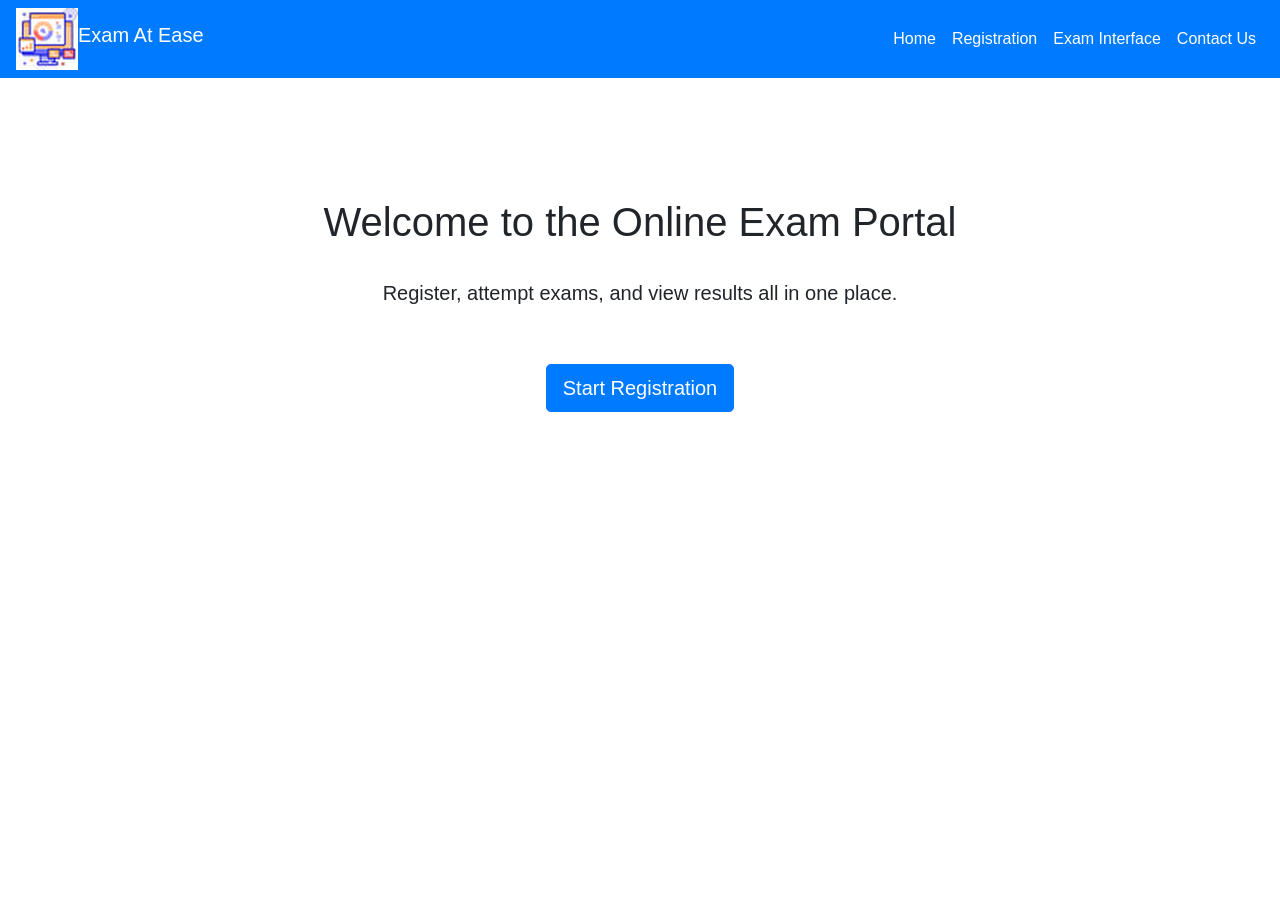
<file: WPT(Web Programming Technologies)/Mini_Project_1/Exam Portal Management/index.html>
<!DOCTYPE html>
<html lang="en">
<head>
    <meta charset="UTF-8">
    <meta name="viewport" content="width=device-width, initial-scale=1.0">
    <title>Online Exam Portal</title>
    <link rel="stylesheet" href="https://stackpath.bootstrapcdn.com/bootstrap/4.5.2/css/bootstrap.min.css">
    <link rel="stylesheet" href="styles.css">
</head>
<body>
    <!--Here made a navbar --> 
    <nav class="navbar navbar-expand-lg">
        <img src="logo.jpg" id="logo">
        
        <h5 id="h4"> Exam At Ease</h5>
        <a class="navbar-brand" href="index.html">Exam Portal</a>
        <button class="navbar-toggler" type="button" data-toggle="collapse" data-target="#navbarNav" aria-controls="navbarNav" aria-expanded="false" aria-label="Toggle navigation">
            <span class="navbar-toggler-icon"></span>
        </button>
        <div class="collapse navbar-collapse" id="navbarNav">
            <ul class="navbar-nav ml-auto">
                <li class="nav-item"><a class="nav-link" href="index.html">Home</a></li>
                <li class="nav-item"><a class="nav-link" href="registration.html">Registration</a></li>
                <li class="nav-item"><a class="nav-link" href="exam.html">Exam Interface</a></li>
                <li class="nav-item"><a class="nav-link" href="contact.html">Contact Us</a></li>
            </ul>
        </div>
    </nav> <!--navbar ends-->

    <!--  next div-->
    <div class="container mt-5 text-center">
        <br><br><br>
        <h1>Welcome to the Online Exam Portal</h1> <br>
        <p class="lead">Register, attempt exams, and view results all in one place.</p> <br>
        <a href="registration.html" class="btn btn-primary btn-lg mt-3">Start Registration</a> <br>
    </div>

    <script src="crud.js"></script> 
</body>
</html>
</file>
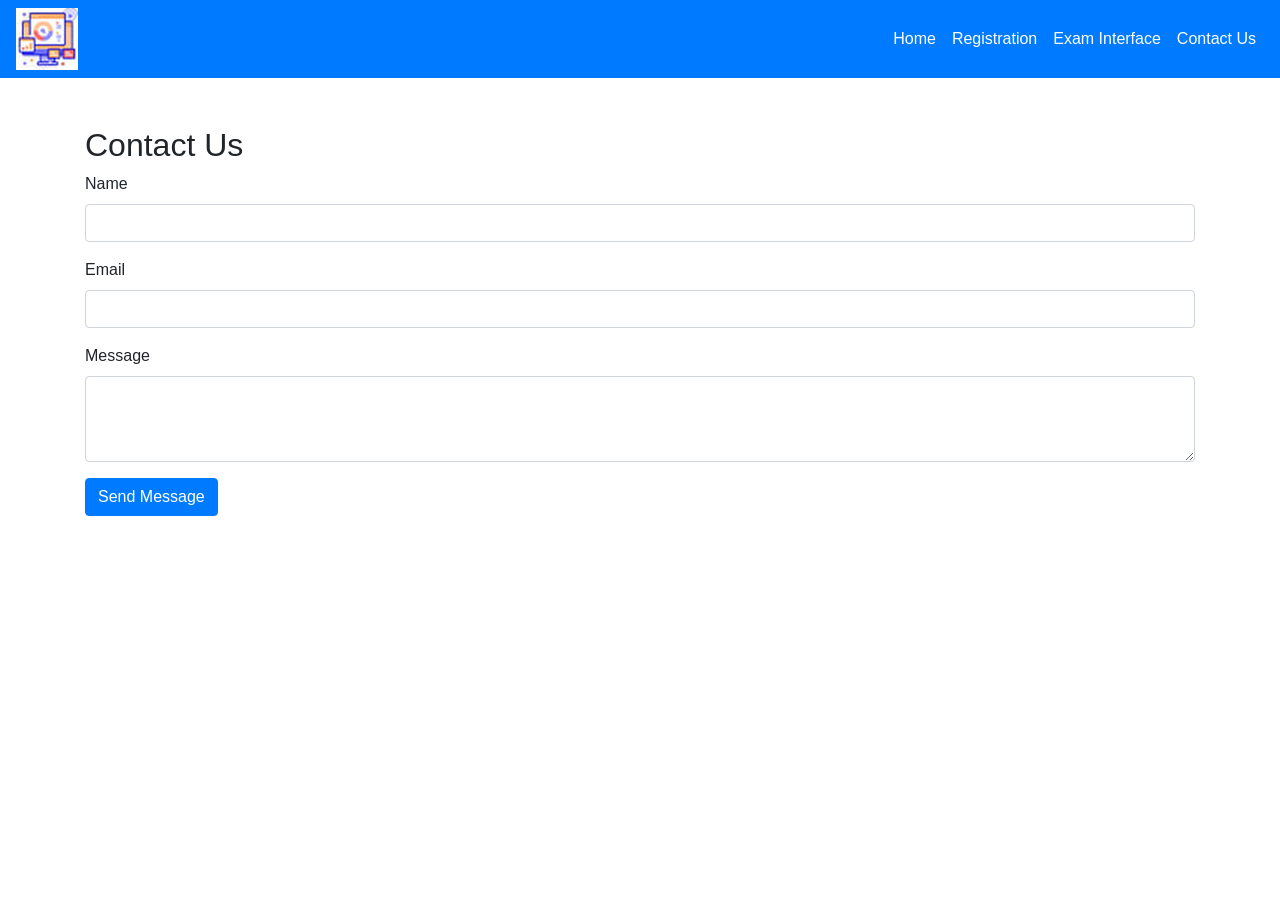
<file: WPT(Web Programming Technologies)/Mini_Project_1/Exam Portal Management/contact.html>
<!DOCTYPE html>
<html lang="en">
<head>
    <meta charset="UTF-8">
    <meta name="viewport" content="width=device-width, initial-scale=1.0">
    <title>Contact Us</title>
    <link rel="stylesheet" href="https://stackpath.bootstrapcdn.com/bootstrap/4.5.2/css/bootstrap.min.css">
    <link rel="stylesheet" href="styles.css">
</head>
<body>
    <!-- Navbar -->
    <nav class="navbar navbar-expand-lg">
        <img src="logo.jpg" id="logo">
        <a class="navbar-brand" href="index.html">Exam Portal</a>
        <button class="navbar-toggler" type="button" data-toggle="collapse" data-target="#navbarNav" aria-controls="navbarNav" aria-expanded="false" aria-label="Toggle navigation">
            <span class="navbar-toggler-icon"></span>
        </button>
        <div class="collapse navbar-collapse" id="navbarNav">
            <ul class="navbar-nav ml-auto">
                <li class="nav-item"><a class="nav-link" href="index.html">Home</a></li>
                <li class="nav-item"><a class="nav-link" href="registration.html">Registration</a></li>
                <li class="nav-item"><a class="nav-link" href="exam.html">Exam Interface</a></li>
                <li class="nav-item"><a class="nav-link" href="contact.html">Contact Us</a></li>
            </ul>
        </div>
    </nav>

    <!-- Contact Form -->
    <div class="container mt-5">
        <h2>Contact Us</h2>
        <form id="contactForm">
            <div class="form-group">
                <label for="name">Name</label>
                <input type="text" class="form-control" id="name" required>
            </div>
            <div class="form-group">
                <label for="email">Email</label>
                <input type="email" class="form-control" id="email" required>
            </div>
            <div class="form-group">
                <label for="message">Message</label>
                <textarea class="form-control" id="message" rows="3" required></textarea>
            </div>
            <button type="submit" class="btn btn-primary">Send Message</button>
        </form>
    </div>

    <script src="crud.js"></script>
</body>
</html>
</file>
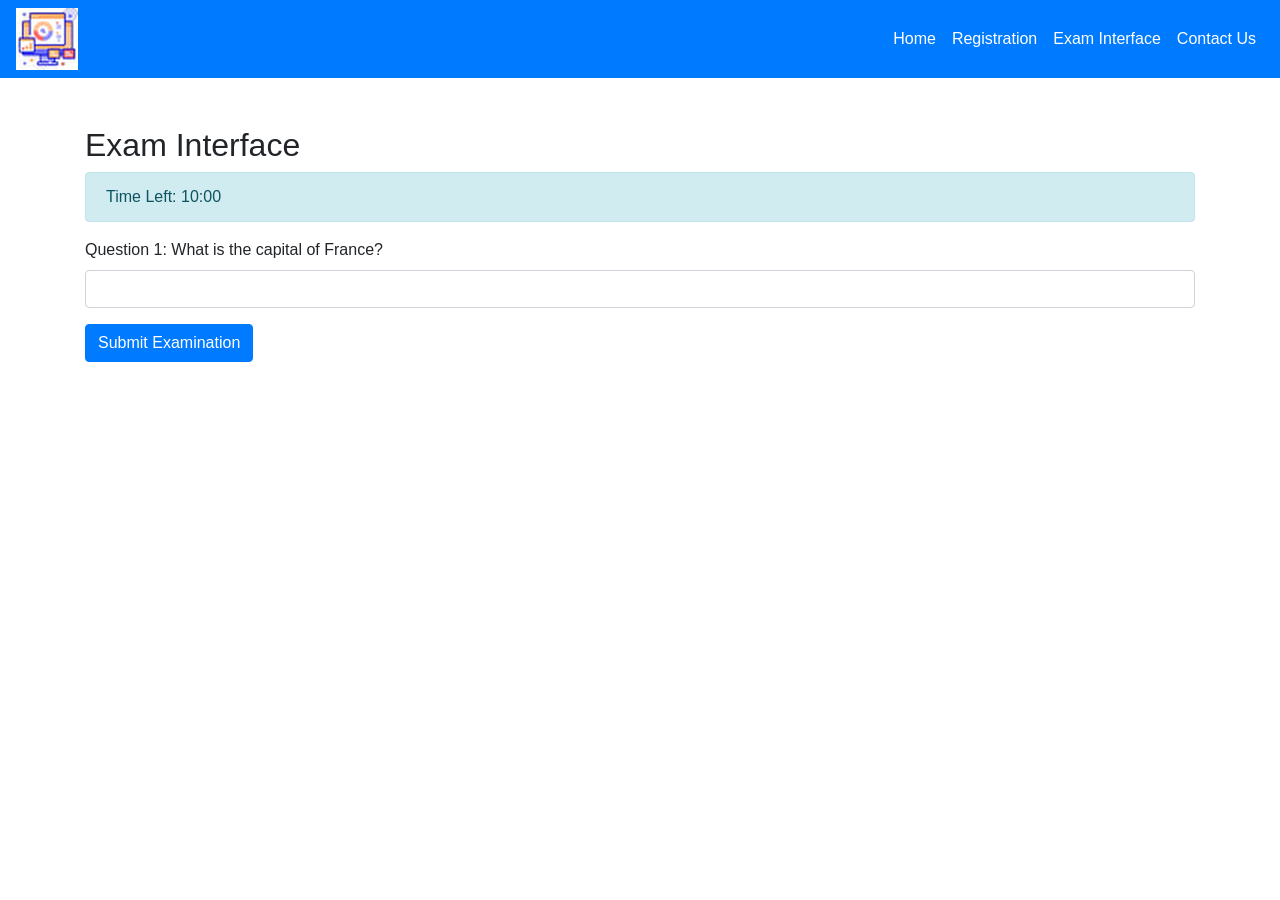
<file: WPT(Web Programming Technologies)/Mini_Project_1/Exam Portal Management/exam.html>
<!DOCTYPE html>
<html lang="en">
<head>
    <meta charset="UTF-8">
    <meta name="viewport" content="width=device-width, initial-scale=1.0">
    <title>Exam Interface</title>
    <link rel="stylesheet" href="https://stackpath.bootstrapcdn.com/bootstrap/4.5.2/css/bootstrap.min.css">
    <link rel="stylesheet" href="styles.css">
</head>
<body>
    <!-- Navbar -->
    <nav class="navbar navbar-expand-lg">
        <img src="logo.jpg" id="logo">
        <a class="navbar-brand" href="index.html">Exam Portal</a>
        <button class="navbar-toggler" type="button" data-toggle="collapse" data-target="#navbarNav" aria-controls="navbarNav" aria-expanded="false" aria-label="Toggle navigation">
            <span class="navbar-toggler-icon"></span>
        </button>
        <div class="collapse navbar-collapse" id="navbarNav">
            <ul class="navbar-nav ml-auto">
                <li class="nav-item"><a class="nav-link" href="index.html">Home</a></li>
                <li class="nav-item"><a class="nav-link" href="registration.html">Registration</a></li>
                <li class="nav-item"><a class="nav-link" href="exam.html">Exam Interface</a></li>
                <li class="nav-item"><a class="nav-link" href="contact.html">Contact Us</a></li>
            </ul>
        </div>
    </nav>

    <!-- Exam Interface -->
    <div class="container mt-5">
        <h2>Exam Interface</h2>
        <div id="timer" class="alert alert-info">Time Left: <span id="time">10:00</span></div>
        <form id="examForm">
            <div class="form-group">
                <label>Question 1: What is the capital of France?</label>
                <input type="text" class="form-control" id="answer1" required>
            </div>
            <button type="submit" class="btn btn-primary">Submit Examination</button>
        </form>
    </div>

    <script src="crud.js"></script>
</body>
</html>
</file>
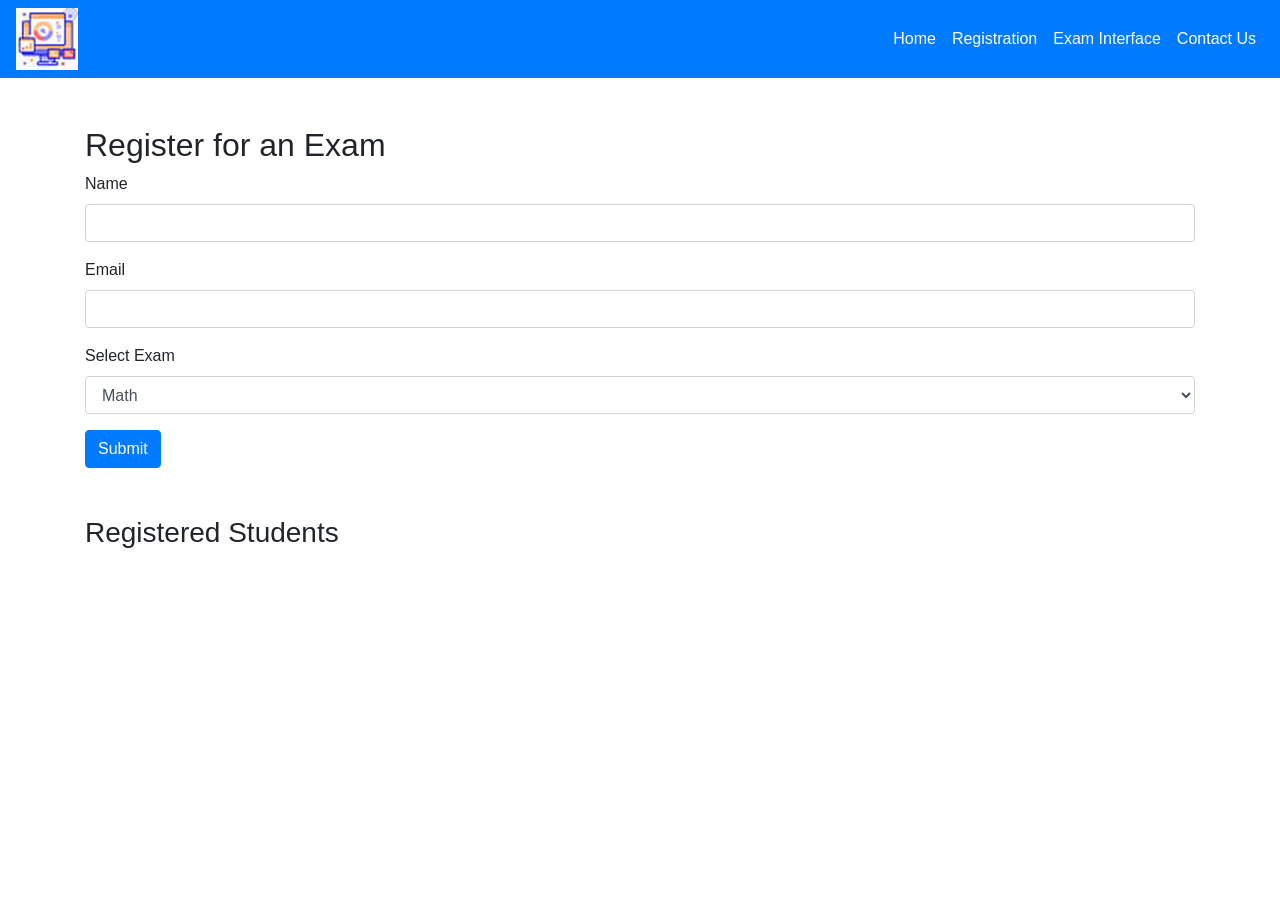
<file: WPT(Web Programming Technologies)/Mini_Project_1/Exam Portal Management/registration.html>
<!DOCTYPE html>
<html lang="en">
<head>
    <meta charset="UTF-8">
    <meta name="viewport" content="width=device-width, initial-scale=1.0">
    <title>Exam Registration</title>
    <link rel="stylesheet" href="https://stackpath.bootstrapcdn.com/bootstrap/4.5.2/css/bootstrap.min.css">
    <link rel="stylesheet" href="styles.css">
</head>
<body>
    <!-- Navbar -->
    <nav class="navbar navbar-expand-lg">
        <img src="logo.jpg" id="logo">
        <a class="navbar-brand" href="index.html">Exam Portal</a>
        <button class="navbar-toggler" type="button" data-toggle="collapse" data-target="#navbarNav" aria-controls="navbarNav" aria-expanded="false" aria-label="Toggle navigation">
            <span class="navbar-toggler-icon"></span>
        </button>
        <div class="collapse navbar-collapse" id="navbarNav">
            <ul class="navbar-nav ml-auto">
                <li class="nav-item"><a class="nav-link" href="index.html">Home</a></li>
                <li class="nav-item"><a class="nav-link" href="registration.html">Registration</a></li>
                <li class="nav-item"><a class="nav-link" href="exam.html">Exam Interface</a></li>
                <li class="nav-item"><a class="nav-link" href="contact.html">Contact Us</a></li>
            </ul>
        </div>
    </nav>

    <!-- Registration Form -->
    <div class="container mt-5">
        <h2>Register for an Exam</h2>
        <form id="registrationForm">
            <input type="hidden" id="studentIndex"> <!-- Hidden field for edit index -->
            <div class="form-group">
                <label for="studentName">Name</label>
                <input type="text" class="form-control" id="studentName" required>
            </div>
            <div class="form-group">
                <label for="studentEmail">Email</label>
                <input type="email" class="form-control" id="studentEmail" required>
            </div>
            <div class="form-group">
                <label for="exam">Select Exam</label>
                <select class="form-control" id="exam" required>
                    <option value="Math">Math</option>
                    <option value="Science">Science</option>
                </select>
            </div>
            <button type="submit" class="btn btn-primary">Submit</button>
        </form>

        <!-- List of Students -->
        <h3 class="mt-5">Registered Students</h3>
        <ul id="studentList" class="list-group"></ul>
    </div>

    <script src="crud.js"></script>
</body>
</html>
</file>
<file: WPT(Web Programming Technologies)/Mini_Project_1/Exam Portal Management/styles.css>
/* Navbar custom styles */
.navbar {
    background-color: #007bff; /* Blue background */
}

.navbar .nav-link {
    color: #ffffff !important; /* White text color */
    transition: color 0.3s ease;
}

.navbar .nav-link:hover {
    color: #5efa03 !important; /* Light Green text on hover */
    text-decoration: underline; /* Underline effect on hover */
}

h5{
    color: #ffffff !important;
}
</file>
